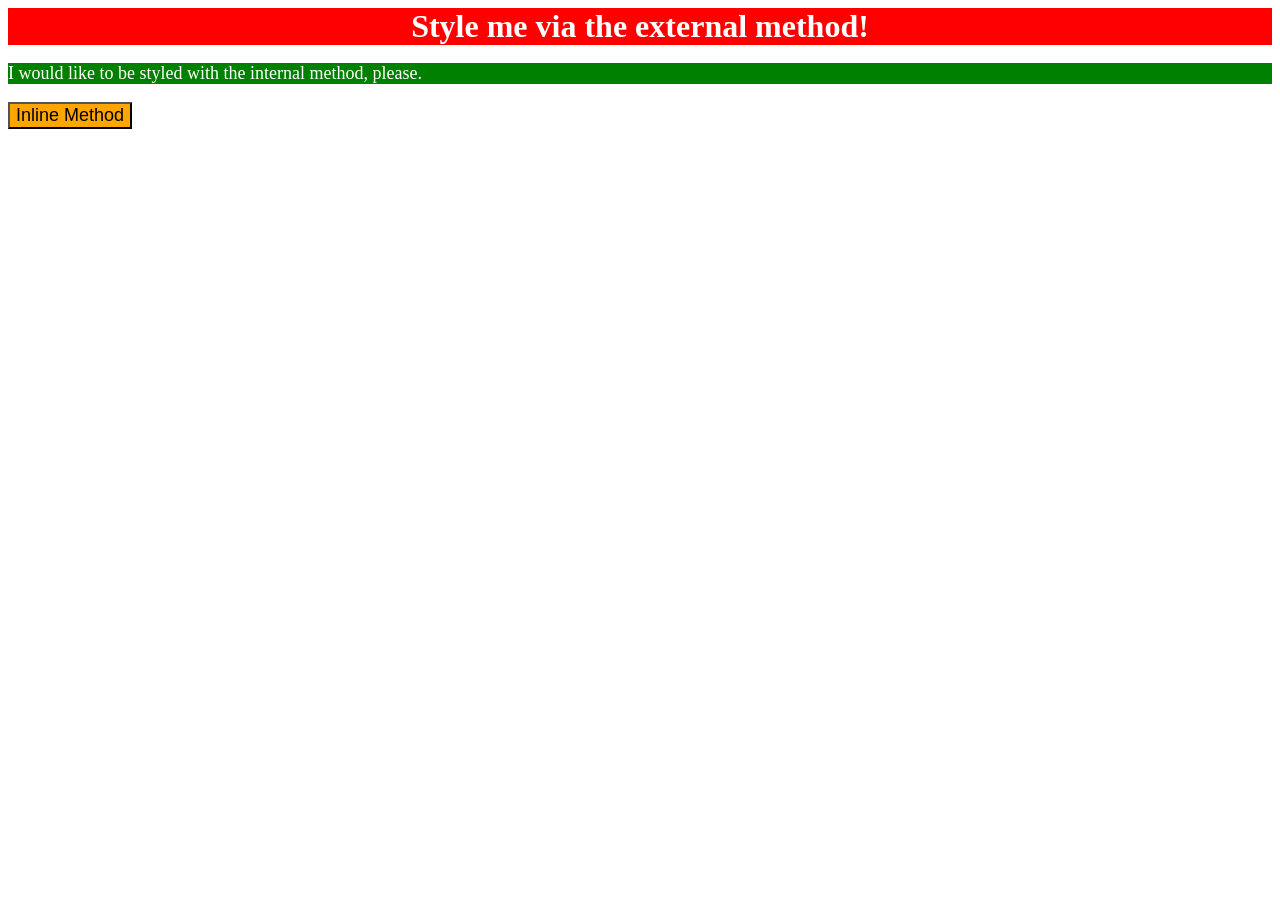
<file: foundations/01-css-methods/index.html>
<!DOCTYPE html>
<html lang="en">
  <head>
    <meta charset="UTF-8">
    <meta http-equiv="X-UA-Compatible" content="IE=edge">
    <meta name="viewport" content="width=device-width, initial-scale=1.0">
    <title>Methods for Adding CSS</title>
    <link rel="stylesheet" href="styles.css">
    <style>
      p{
        background-color: green;
        color:white;
        font-size: 18px;
      }
    </style>
  </head>
  <body>
    <div>Style me via the external method!</div>
    <p>I would like to be styled with the internal method, please.</p>
    <button style="background-color: orange; font-size:18px;">Inline Method</button>
  </body>
</html>
</file>
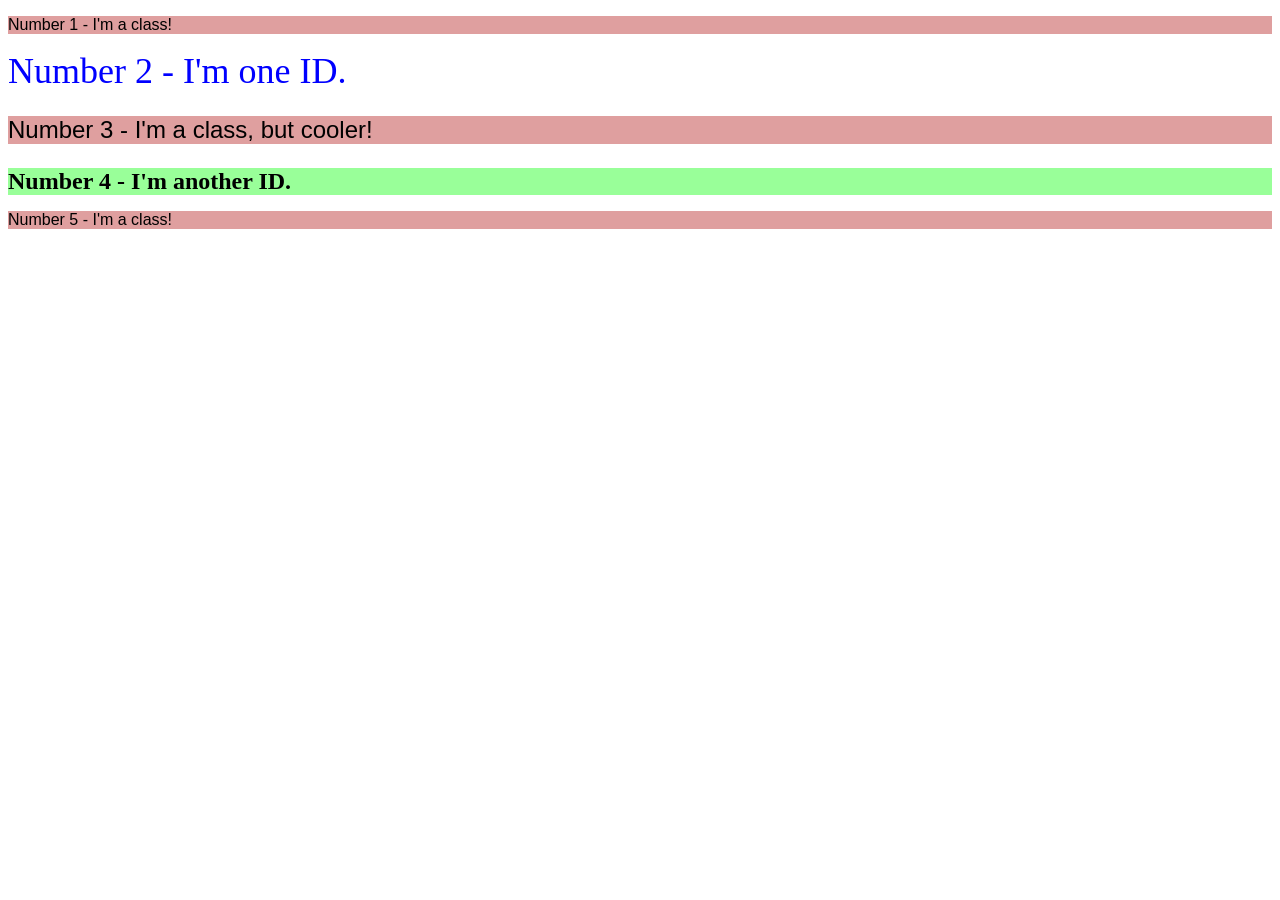
<file: foundations/02-class-id-selectors/index.html>
<!DOCTYPE html>
<html lang="en">
  <head>
    <meta charset="UTF-8">
    <meta http-equiv="X-UA-Compatible" content="IE=edge">
    <meta name="viewport" content="width=device-width, initial-scale=1.0">
    <title>Class and ID Selectors</title>
    <link rel="stylesheet" href="style.css">
  </head>
  <body>
    <p class="odd-numbered">Number 1 - I'm a class!</p>
    <div id="second">Number 2 - I'm one ID.</div>
    <p class="odd-numbered" id="third">Number 3 - I'm a class, but cooler!</p>
    <div id="fourth">Number 4 - I'm another ID.</div>
    <p class="odd-numbered">Number 5 - I'm a class!</p>
  </body>
</html>
</file>
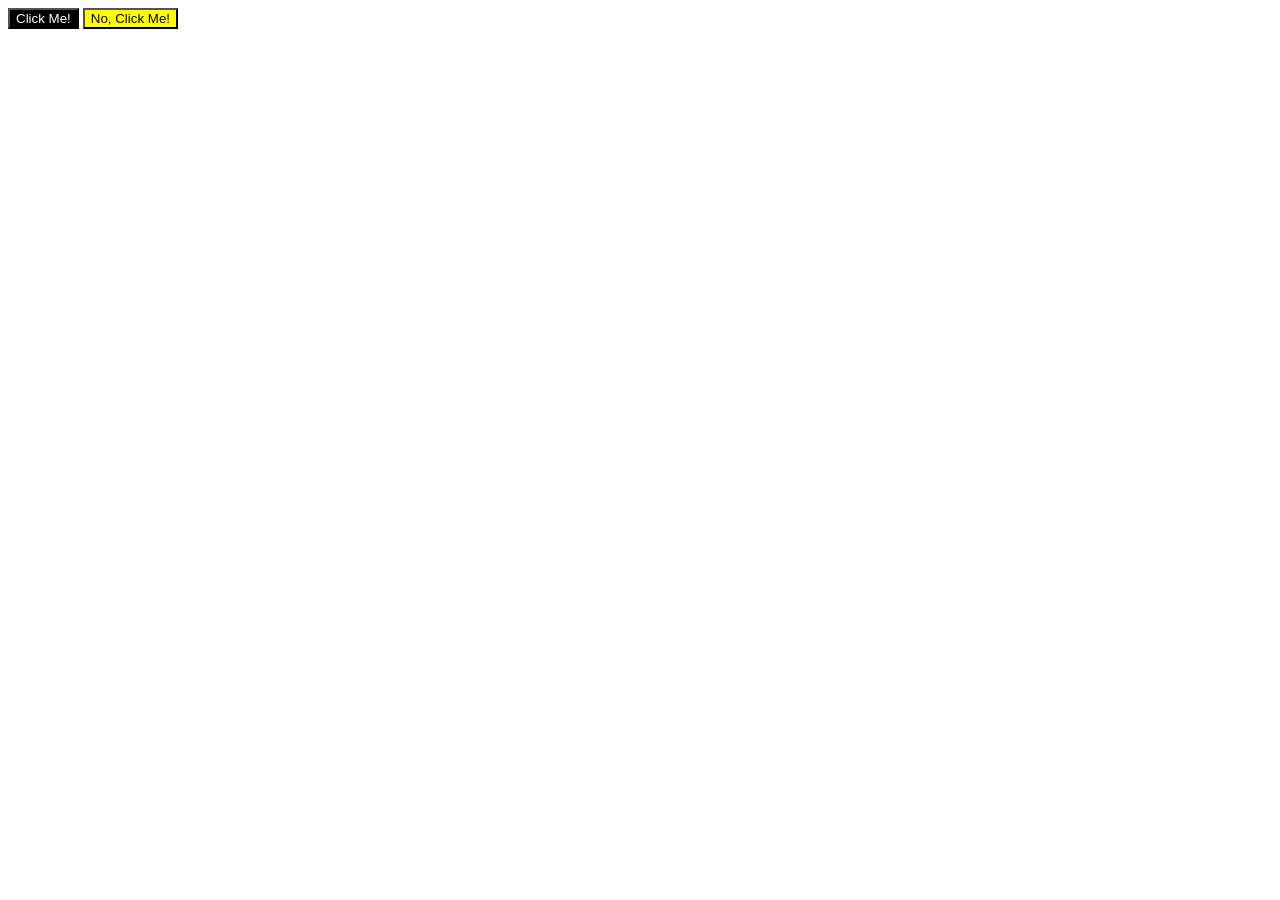
<file: foundations/03-grouping-selectors/index.html>
<!DOCTYPE html>
<html lang="en">
  <head>
    <meta charset="UTF-8">
    <meta http-equiv="X-UA-Compatible" content="IE=edge">
    <meta name="viewport" content="width=device-width, initial-scale=1.0">
    <title>Grouping Selectors</title>
    <link rel="stylesheet" href="style.css">
  </head>
  <body>
    <button class="first">Click Me!</button>
    <button class="second">No, Click Me!</button>
  </body>
</html>
</file>
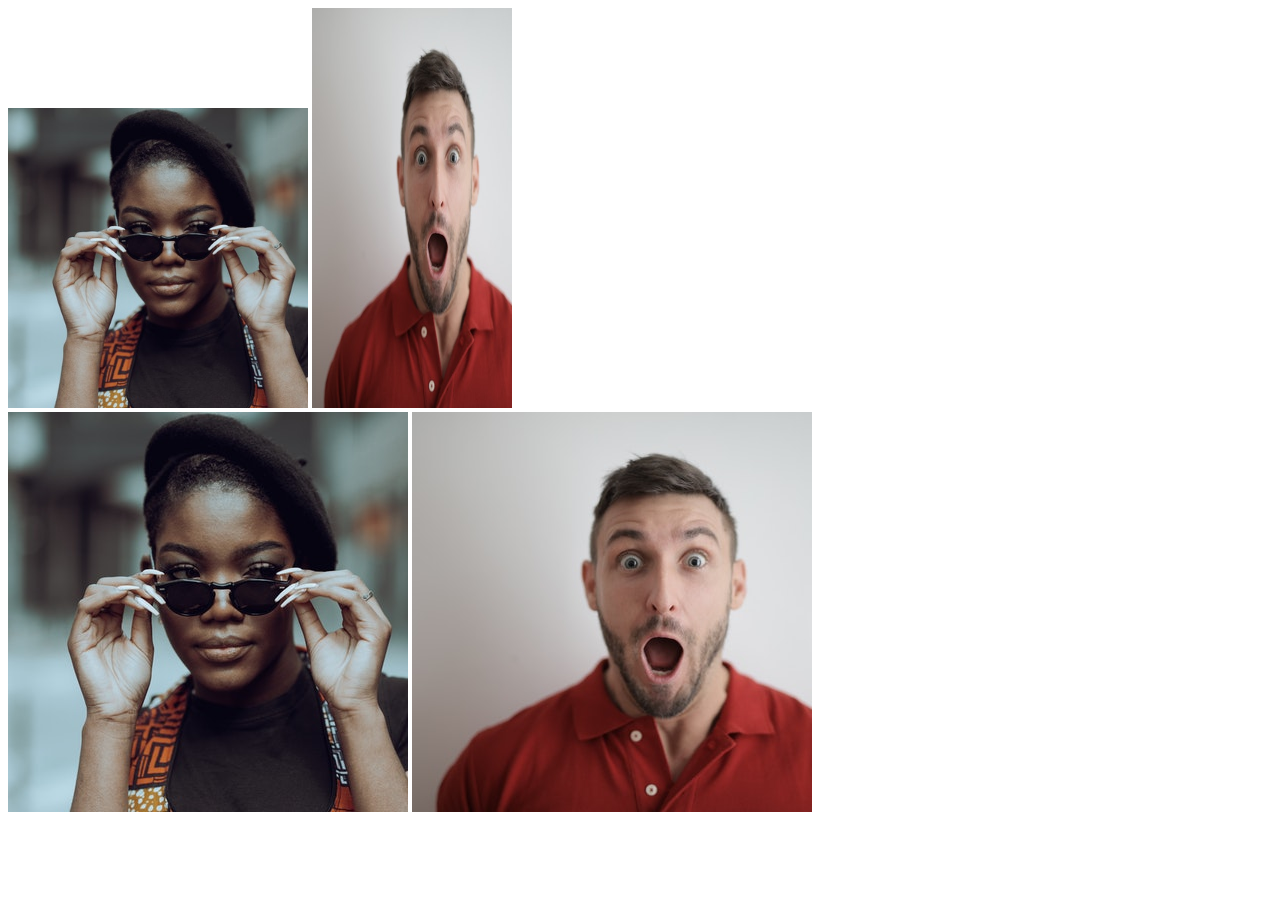
<file: foundations/04-chaining-selectors/index.html>
<!DOCTYPE html>
<html lang="en">
  <head>
    <meta charset="UTF-8">
    <meta http-equiv="X-UA-Compatible" content="IE=edge">
    <meta name="viewport" content="width=device-width, initial-scale=1.0">
    <title>Chaining Selectors</title>
    <link rel="stylesheet" href="style.css">
  </head>
  <body>
    <!-- Check image source path. Review Foundations lesson - Links and Images -->
    <!-- Use the classes BELOW this line -->
    <div>
      <img class="avatar proportioned" src="images/pexels-katho-mutodo-8434791.jpg" alt="Woman with glasses">
      <img class="avatar distorted" src="images/pexels-andrea-piacquadio-3777931.jpg" alt="Man with surprised expression">
    </div>
    <!-- Use the classes ABOVE this line -->
    <div>
      <img class="original proportioned" src="images/pexels-katho-mutodo-8434791.jpg" alt="Woman with glasses">
      <img class="original distorted" src="images/pexels-andrea-piacquadio-3777931.jpg" alt="Man with surprised expression">
    </div>
  </body>
</html>
</file>
<file: foundations/01-css-methods/styles.css>
div{
    background-color: red;
    color:white;
    font-size: 32px;
    text-align:center;
    font-weight:bold;
}
</file>
<file: foundations/02-class-id-selectors/style.css>
.odd-numbered
{
    background-color: hsla(0, 50% , 50% , 0.5);
    font-family: Verdana, Geneva, Tahoma, sans-serif;
}

#second
{
    color:#0000FF;
    font-size: 36px;
    font-family:'Times New Roman', Times, serif;
}

#third{
    font-size: 24px;
}

#fourth{
    background-color: rgba(0, 255, 0 , 0.4);
    font-size: 24px;
    font-weight: 700;
    font-family:cursive;
}
</file>
<file: foundations/03-grouping-selectors/style.css>
.first{
    background-color: #000;
    color: #FFF;
}

.second{
    background-color: rgb(255, 255, 0);
}

.first.second{
    font-size: 28px;
    font-family: Helvetica, "Times New Roman" , sans-serif ;
}
</file>
<file: foundations/04-chaining-selectors/style.css>
/* Add CSS Styling */
.avatar.proportioned{
    width: 300px;
    height:auto;
}

.avatar.distorted{
    width:200px;
    height:400px;
}
</file>
